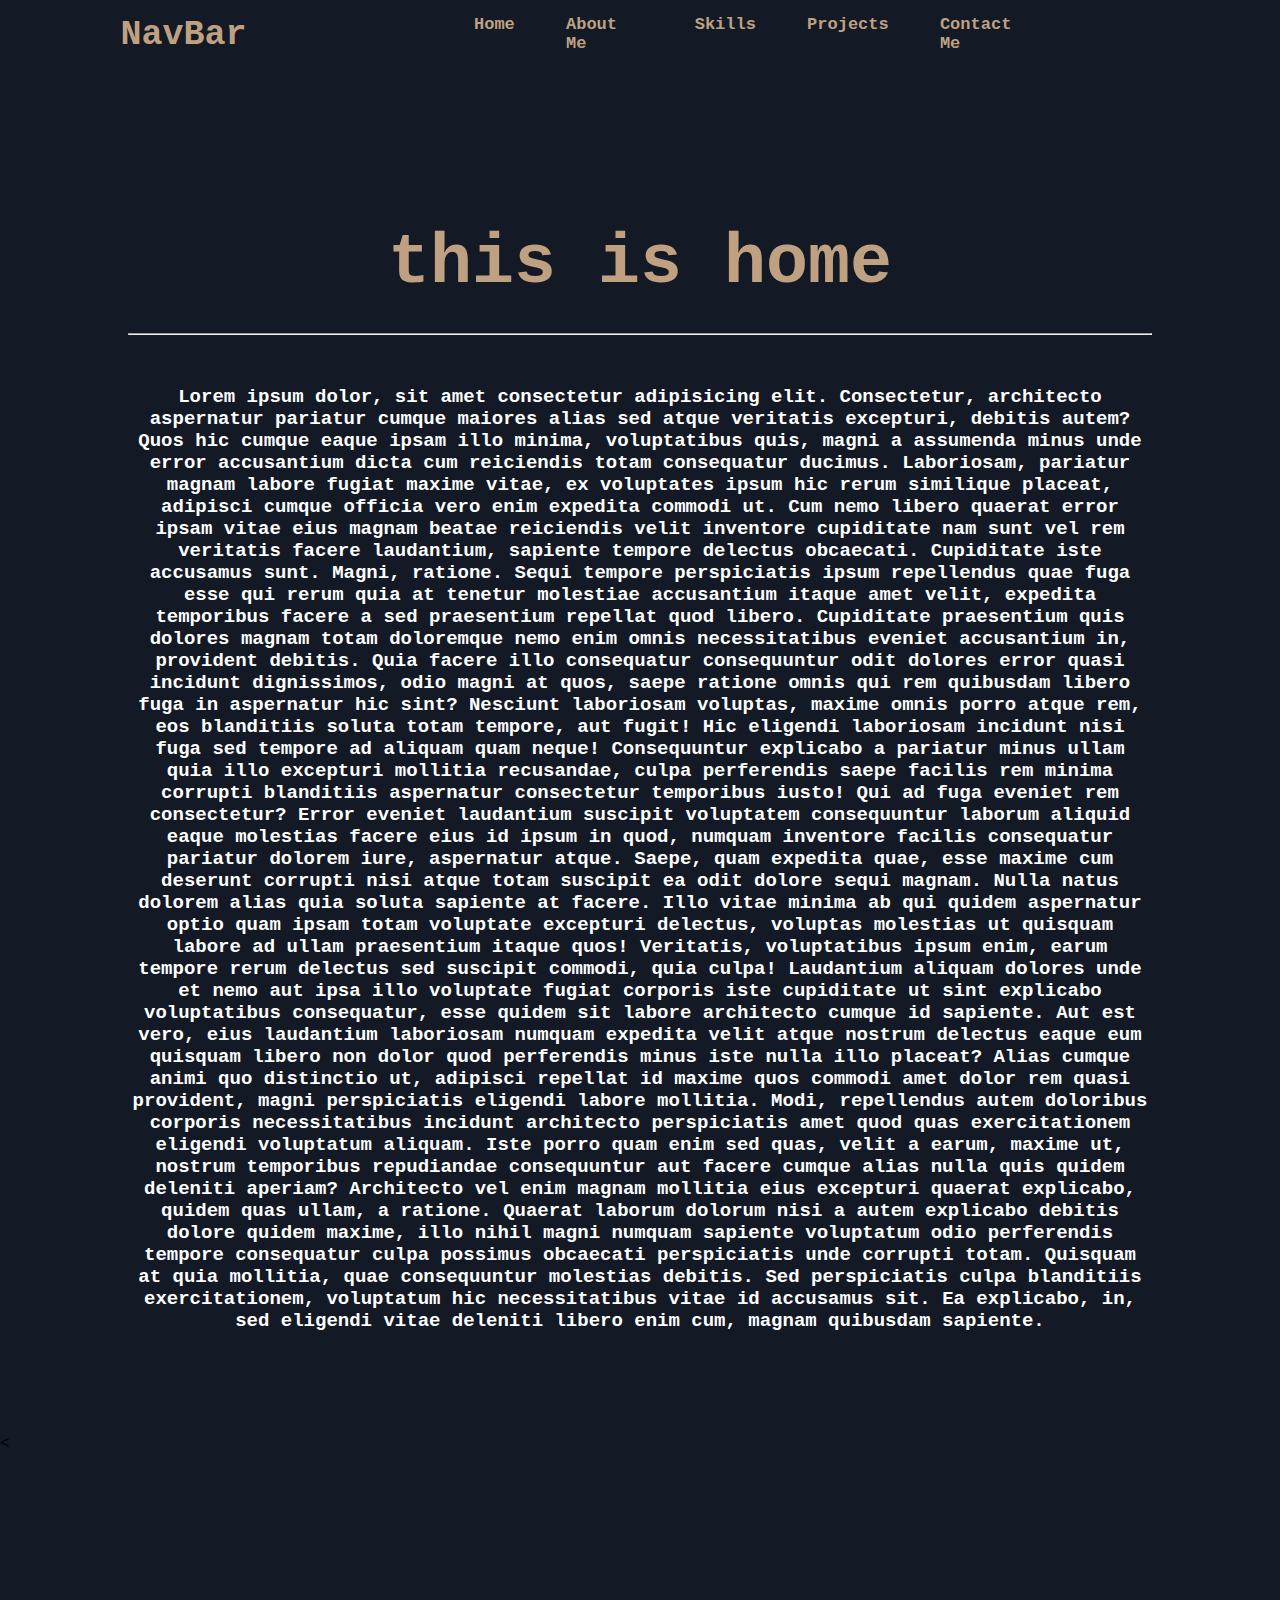
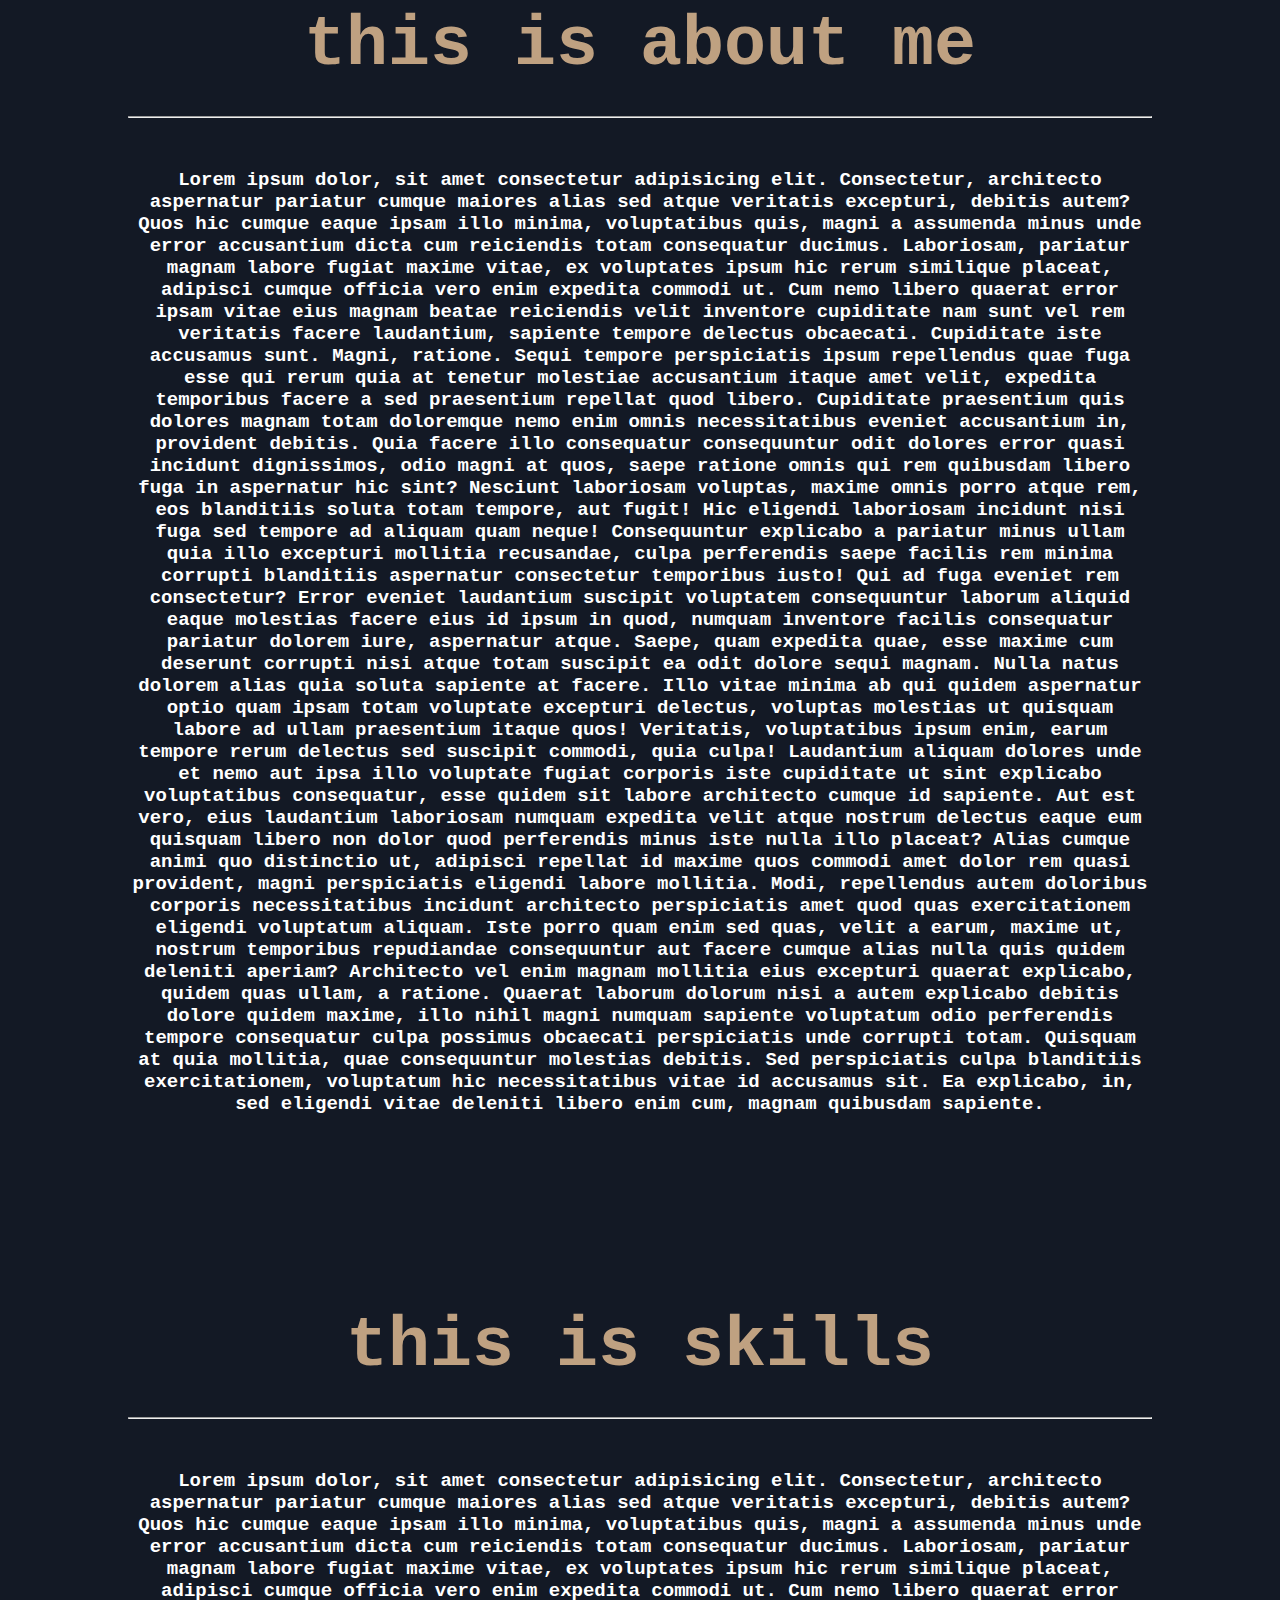
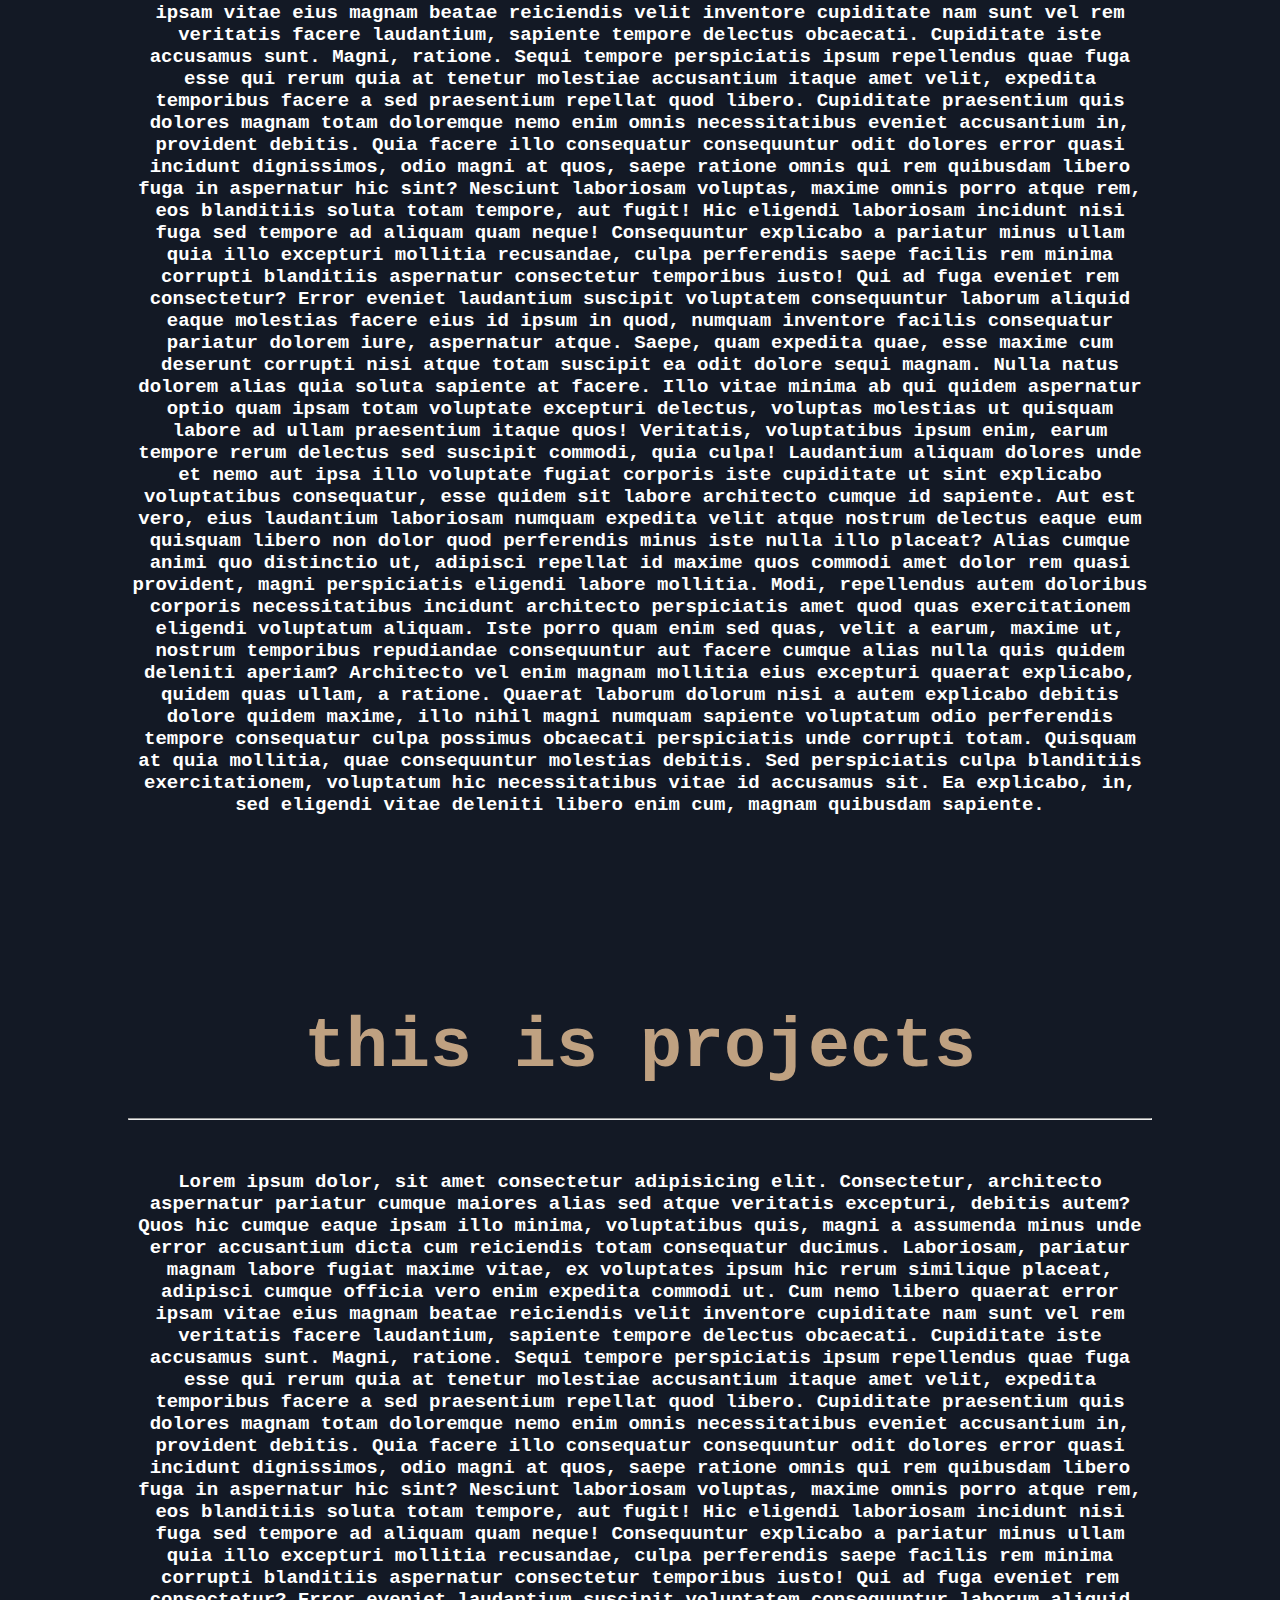
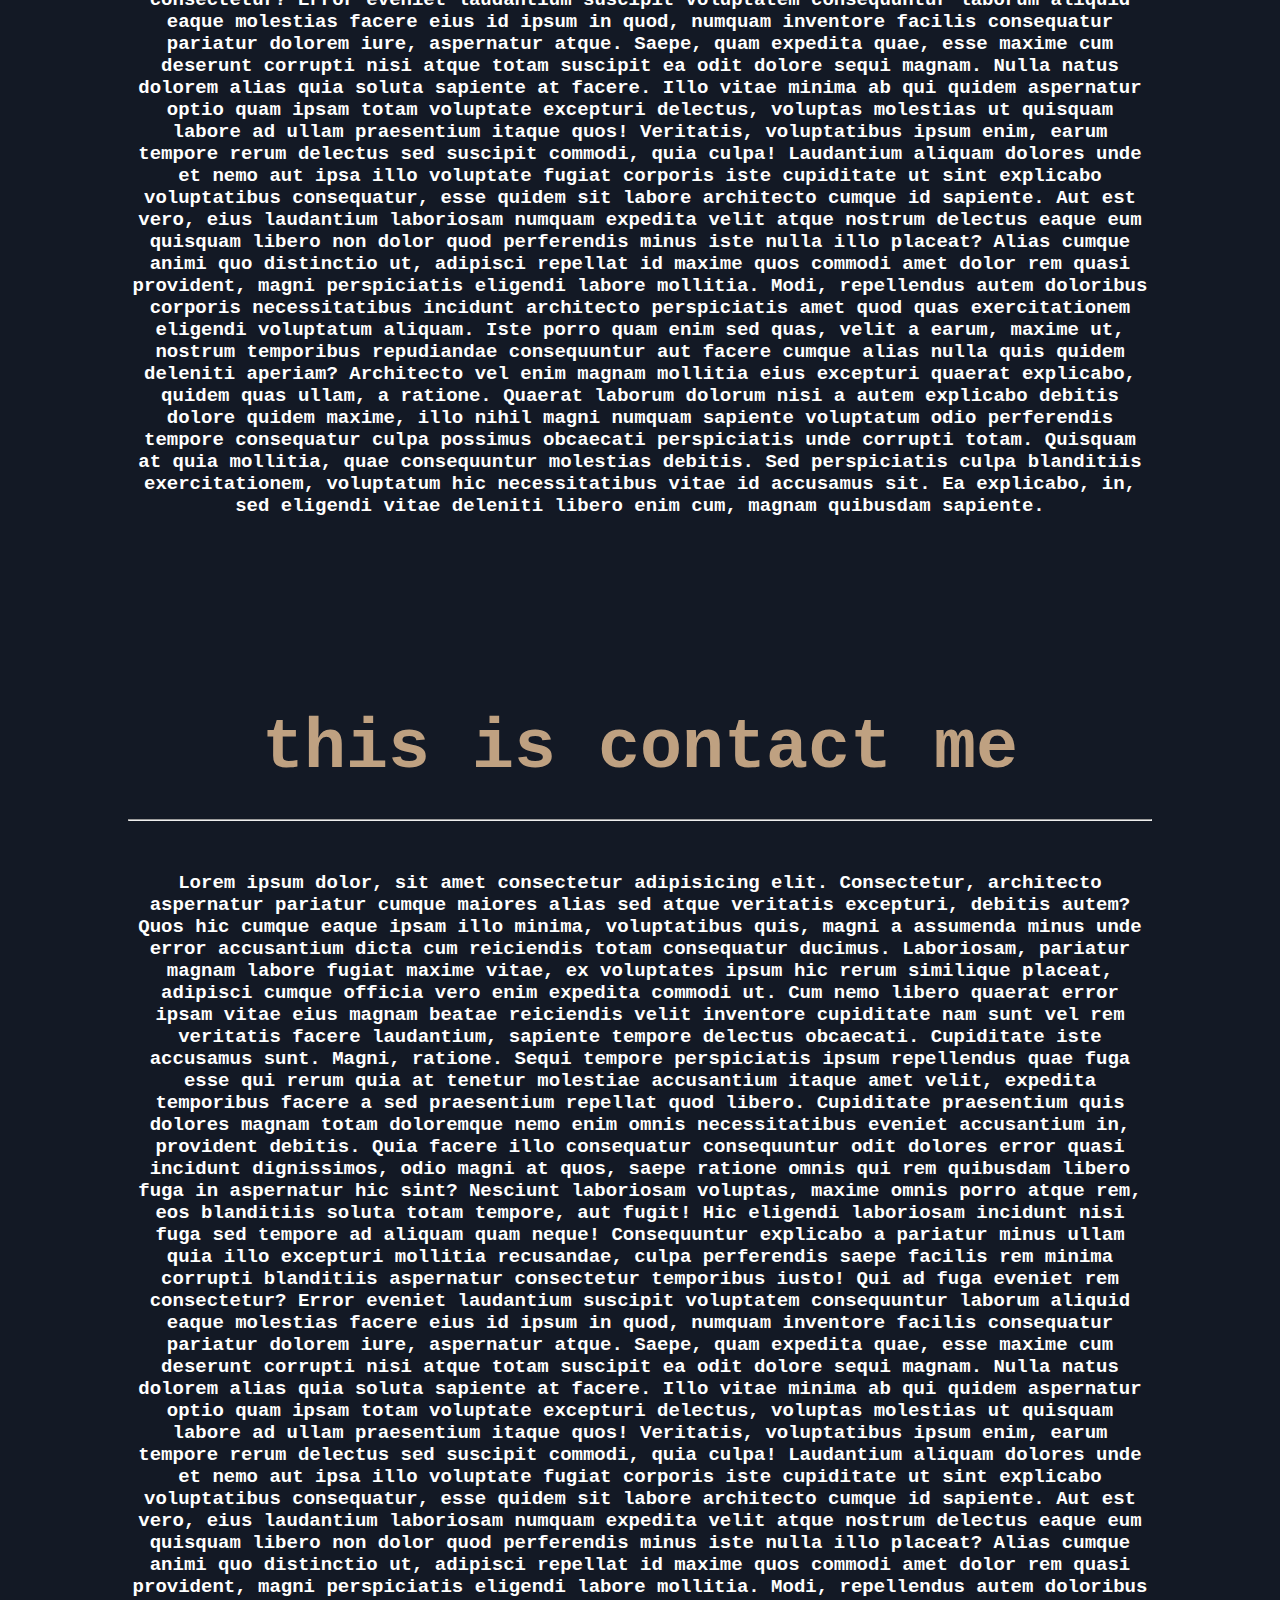
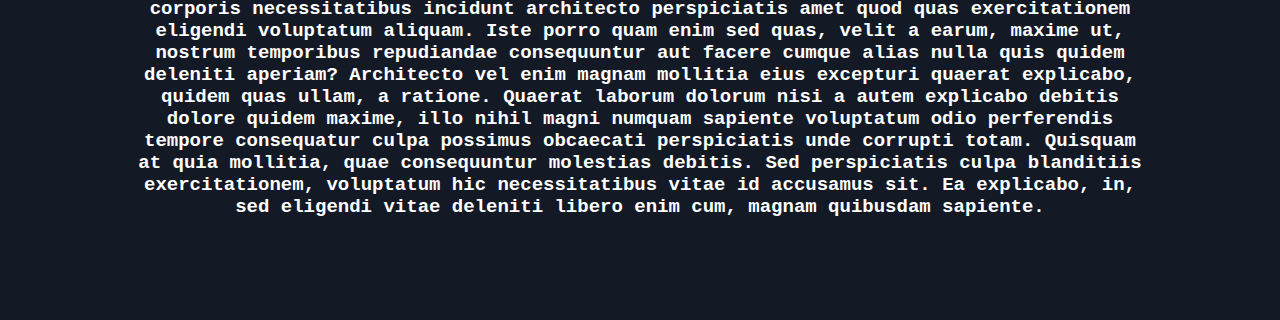
<file: responsive-SideBar/index.html>
<!DOCTYPE html>
<html lang="en">
<head>
    <meta charset="UTF-8">
    <meta http-equiv="X-UA-Compatible" content="IE=edge">
    <meta name="viewport" content="width=device-width, initial-scale=1.0">
    <title>Responsive SideBar</title>
    <link rel="stylesheet" href="style.css">
    <script src="logic.js"></script>
</head>
<body>
    <div id="container">
        <span id="threeBarsIcon" onclick="showDiv()">&#9776</span>
        <span id="navBarName">NavBar</span>
        <div id="secondDiv">
            <span id="crossIcon" onclick="closeDiv()">&#9932</span>
            <a href="#home" id="firstA" onclick="closeDiv()">Home</a>
            <a href="#aboutMe" onclick="closeDiv()">About Me</a>
            <a href="#skills" onclick="closeDiv()">Skills</a>
            <a href="#projects" onclick="closeDiv()">Projects</a>
            <a href="#contactMe" onclick="closeDiv()">Contact Me</a>
        </div>
    </div>

    <div id="home">
        <h1>this is home</h1>
        <hr>
        <p>
            Lorem ipsum dolor, sit amet consectetur adipisicing elit. Consectetur, architecto aspernatur pariatur cumque maiores alias sed atque veritatis excepturi, debitis autem? Quos hic cumque eaque ipsam illo minima, voluptatibus quis, magni a assumenda minus unde error accusantium dicta cum reiciendis totam consequatur ducimus. Laboriosam, pariatur magnam labore fugiat maxime vitae, ex voluptates ipsum hic rerum similique placeat, adipisci cumque officia vero enim expedita commodi ut. Cum nemo libero quaerat error ipsam vitae eius magnam beatae reiciendis velit inventore cupiditate nam sunt vel rem veritatis facere laudantium, sapiente tempore delectus obcaecati. Cupiditate iste accusamus sunt. Magni, ratione. Sequi tempore perspiciatis ipsum repellendus quae fuga esse qui rerum quia at tenetur molestiae accusantium itaque amet velit, expedita temporibus facere a sed praesentium repellat quod libero. Cupiditate praesentium quis dolores magnam totam doloremque nemo enim omnis necessitatibus eveniet accusantium in, provident debitis. Quia facere illo consequatur consequuntur odit dolores error quasi incidunt dignissimos, odio magni at quos, saepe ratione omnis qui rem quibusdam libero fuga in aspernatur hic sint? Nesciunt laboriosam voluptas, maxime omnis porro atque rem, eos blanditiis soluta totam tempore, aut fugit! Hic eligendi laboriosam incidunt nisi fuga sed tempore ad aliquam quam neque! Consequuntur explicabo a pariatur minus ullam quia illo excepturi mollitia recusandae, culpa perferendis saepe facilis rem minima corrupti blanditiis aspernatur consectetur temporibus iusto! Qui ad fuga eveniet rem consectetur? Error eveniet laudantium suscipit voluptatem consequuntur laborum aliquid eaque molestias facere eius id ipsum in quod, numquam inventore facilis consequatur pariatur dolorem iure, aspernatur atque. Saepe, quam expedita quae, esse maxime cum deserunt corrupti nisi atque totam suscipit ea odit dolore sequi magnam. Nulla natus dolorem alias quia soluta sapiente at facere. Illo vitae minima ab qui quidem aspernatur optio quam ipsam totam voluptate excepturi delectus, voluptas molestias ut quisquam labore ad ullam praesentium itaque quos! Veritatis, voluptatibus ipsum enim, earum tempore rerum delectus sed suscipit commodi, quia culpa! Laudantium aliquam dolores unde et nemo aut ipsa illo voluptate fugiat corporis iste cupiditate ut sint explicabo voluptatibus consequatur, esse quidem sit labore architecto cumque id sapiente. Aut est vero, eius laudantium laboriosam numquam expedita velit atque nostrum delectus eaque eum quisquam libero non dolor quod perferendis minus iste nulla illo placeat? Alias cumque animi quo distinctio ut, adipisci repellat id maxime quos commodi amet dolor rem quasi provident, magni perspiciatis eligendi labore mollitia. Modi, repellendus autem doloribus corporis necessitatibus incidunt architecto perspiciatis amet quod quas exercitationem eligendi voluptatum aliquam. Iste porro quam enim sed quas, velit a earum, maxime ut, nostrum temporibus repudiandae consequuntur aut facere cumque alias nulla quis quidem deleniti aperiam? Architecto vel enim magnam mollitia eius excepturi quaerat explicabo, quidem quas ullam, a ratione. Quaerat laborum dolorum nisi a autem explicabo debitis dolore quidem maxime, illo nihil magni numquam sapiente voluptatum odio perferendis tempore consequatur culpa possimus obcaecati perspiciatis unde corrupti totam. Quisquam at quia mollitia, quae consequuntur molestias debitis. Sed perspiciatis culpa blanditiis exercitationem, voluptatum hic necessitatibus vitae id accusamus sit. Ea explicabo, in, sed eligendi vitae deleniti libero enim cum, magnam quibusdam sapiente.
        </p>
    </div>
    <<div Id="aboutMe">
        <h1>this is about me</h1>
        <hr>
        <p>
            Lorem ipsum dolor, sit amet consectetur adipisicing elit. Consectetur, architecto aspernatur pariatur cumque maiores alias sed atque veritatis excepturi, debitis autem? Quos hic cumque eaque ipsam illo minima, voluptatibus quis, magni a assumenda minus unde error accusantium dicta cum reiciendis totam consequatur ducimus. Laboriosam, pariatur magnam labore fugiat maxime vitae, ex voluptates ipsum hic rerum similique placeat, adipisci cumque officia vero enim expedita commodi ut. Cum nemo libero quaerat error ipsam vitae eius magnam beatae reiciendis velit inventore cupiditate nam sunt vel rem veritatis facere laudantium, sapiente tempore delectus obcaecati. Cupiditate iste accusamus sunt. Magni, ratione. Sequi tempore perspiciatis ipsum repellendus quae fuga esse qui rerum quia at tenetur molestiae accusantium itaque amet velit, expedita temporibus facere a sed praesentium repellat quod libero. Cupiditate praesentium quis dolores magnam totam doloremque nemo enim omnis necessitatibus eveniet accusantium in, provident debitis. Quia facere illo consequatur consequuntur odit dolores error quasi incidunt dignissimos, odio magni at quos, saepe ratione omnis qui rem quibusdam libero fuga in aspernatur hic sint? Nesciunt laboriosam voluptas, maxime omnis porro atque rem, eos blanditiis soluta totam tempore, aut fugit! Hic eligendi laboriosam incidunt nisi fuga sed tempore ad aliquam quam neque! Consequuntur explicabo a pariatur minus ullam quia illo excepturi mollitia recusandae, culpa perferendis saepe facilis rem minima corrupti blanditiis aspernatur consectetur temporibus iusto! Qui ad fuga eveniet rem consectetur? Error eveniet laudantium suscipit voluptatem consequuntur laborum aliquid eaque molestias facere eius id ipsum in quod, numquam inventore facilis consequatur pariatur dolorem iure, aspernatur atque. Saepe, quam expedita quae, esse maxime cum deserunt corrupti nisi atque totam suscipit ea odit dolore sequi magnam. Nulla natus dolorem alias quia soluta sapiente at facere. Illo vitae minima ab qui quidem aspernatur optio quam ipsam totam voluptate excepturi delectus, voluptas molestias ut quisquam labore ad ullam praesentium itaque quos! Veritatis, voluptatibus ipsum enim, earum tempore rerum delectus sed suscipit commodi, quia culpa! Laudantium aliquam dolores unde et nemo aut ipsa illo voluptate fugiat corporis iste cupiditate ut sint explicabo voluptatibus consequatur, esse quidem sit labore architecto cumque id sapiente. Aut est vero, eius laudantium laboriosam numquam expedita velit atque nostrum delectus eaque eum quisquam libero non dolor quod perferendis minus iste nulla illo placeat? Alias cumque animi quo distinctio ut, adipisci repellat id maxime quos commodi amet dolor rem quasi provident, magni perspiciatis eligendi labore mollitia. Modi, repellendus autem doloribus corporis necessitatibus incidunt architecto perspiciatis amet quod quas exercitationem eligendi voluptatum aliquam. Iste porro quam enim sed quas, velit a earum, maxime ut, nostrum temporibus repudiandae consequuntur aut facere cumque alias nulla quis quidem deleniti aperiam? Architecto vel enim magnam mollitia eius excepturi quaerat explicabo, quidem quas ullam, a ratione. Quaerat laborum dolorum nisi a autem explicabo debitis dolore quidem maxime, illo nihil magni numquam sapiente voluptatum odio perferendis tempore consequatur culpa possimus obcaecati perspiciatis unde corrupti totam. Quisquam at quia mollitia, quae consequuntur molestias debitis. Sed perspiciatis culpa blanditiis exercitationem, voluptatum hic necessitatibus vitae id accusamus sit. Ea explicabo, in, sed eligendi vitae deleniti libero enim cum, magnam quibusdam sapiente.
        </p>
    </div>
    <div id="skills">
        <h1>this is skills</h1>
        <hr>
        <p>
            Lorem ipsum dolor, sit amet consectetur adipisicing elit. Consectetur, architecto aspernatur pariatur cumque maiores alias sed atque veritatis excepturi, debitis autem? Quos hic cumque eaque ipsam illo minima, voluptatibus quis, magni a assumenda minus unde error accusantium dicta cum reiciendis totam consequatur ducimus. Laboriosam, pariatur magnam labore fugiat maxime vitae, ex voluptates ipsum hic rerum similique placeat, adipisci cumque officia vero enim expedita commodi ut. Cum nemo libero quaerat error ipsam vitae eius magnam beatae reiciendis velit inventore cupiditate nam sunt vel rem veritatis facere laudantium, sapiente tempore delectus obcaecati. Cupiditate iste accusamus sunt. Magni, ratione. Sequi tempore perspiciatis ipsum repellendus quae fuga esse qui rerum quia at tenetur molestiae accusantium itaque amet velit, expedita temporibus facere a sed praesentium repellat quod libero. Cupiditate praesentium quis dolores magnam totam doloremque nemo enim omnis necessitatibus eveniet accusantium in, provident debitis. Quia facere illo consequatur consequuntur odit dolores error quasi incidunt dignissimos, odio magni at quos, saepe ratione omnis qui rem quibusdam libero fuga in aspernatur hic sint? Nesciunt laboriosam voluptas, maxime omnis porro atque rem, eos blanditiis soluta totam tempore, aut fugit! Hic eligendi laboriosam incidunt nisi fuga sed tempore ad aliquam quam neque! Consequuntur explicabo a pariatur minus ullam quia illo excepturi mollitia recusandae, culpa perferendis saepe facilis rem minima corrupti blanditiis aspernatur consectetur temporibus iusto! Qui ad fuga eveniet rem consectetur? Error eveniet laudantium suscipit voluptatem consequuntur laborum aliquid eaque molestias facere eius id ipsum in quod, numquam inventore facilis consequatur pariatur dolorem iure, aspernatur atque. Saepe, quam expedita quae, esse maxime cum deserunt corrupti nisi atque totam suscipit ea odit dolore sequi magnam. Nulla natus dolorem alias quia soluta sapiente at facere. Illo vitae minima ab qui quidem aspernatur optio quam ipsam totam voluptate excepturi delectus, voluptas molestias ut quisquam labore ad ullam praesentium itaque quos! Veritatis, voluptatibus ipsum enim, earum tempore rerum delectus sed suscipit commodi, quia culpa! Laudantium aliquam dolores unde et nemo aut ipsa illo voluptate fugiat corporis iste cupiditate ut sint explicabo voluptatibus consequatur, esse quidem sit labore architecto cumque id sapiente. Aut est vero, eius laudantium laboriosam numquam expedita velit atque nostrum delectus eaque eum quisquam libero non dolor quod perferendis minus iste nulla illo placeat? Alias cumque animi quo distinctio ut, adipisci repellat id maxime quos commodi amet dolor rem quasi provident, magni perspiciatis eligendi labore mollitia. Modi, repellendus autem doloribus corporis necessitatibus incidunt architecto perspiciatis amet quod quas exercitationem eligendi voluptatum aliquam. Iste porro quam enim sed quas, velit a earum, maxime ut, nostrum temporibus repudiandae consequuntur aut facere cumque alias nulla quis quidem deleniti aperiam? Architecto vel enim magnam mollitia eius excepturi quaerat explicabo, quidem quas ullam, a ratione. Quaerat laborum dolorum nisi a autem explicabo debitis dolore quidem maxime, illo nihil magni numquam sapiente voluptatum odio perferendis tempore consequatur culpa possimus obcaecati perspiciatis unde corrupti totam. Quisquam at quia mollitia, quae consequuntur molestias debitis. Sed perspiciatis culpa blanditiis exercitationem, voluptatum hic necessitatibus vitae id accusamus sit. Ea explicabo, in, sed eligendi vitae deleniti libero enim cum, magnam quibusdam sapiente.
        </p>
    </div>
    <div id="projects">
        <h1>this is projects</h1>
        <hr>
        <p>
            Lorem ipsum dolor, sit amet consectetur adipisicing elit. Consectetur, architecto aspernatur pariatur cumque maiores alias sed atque veritatis excepturi, debitis autem? Quos hic cumque eaque ipsam illo minima, voluptatibus quis, magni a assumenda minus unde error accusantium dicta cum reiciendis totam consequatur ducimus. Laboriosam, pariatur magnam labore fugiat maxime vitae, ex voluptates ipsum hic rerum similique placeat, adipisci cumque officia vero enim expedita commodi ut. Cum nemo libero quaerat error ipsam vitae eius magnam beatae reiciendis velit inventore cupiditate nam sunt vel rem veritatis facere laudantium, sapiente tempore delectus obcaecati. Cupiditate iste accusamus sunt. Magni, ratione. Sequi tempore perspiciatis ipsum repellendus quae fuga esse qui rerum quia at tenetur molestiae accusantium itaque amet velit, expedita temporibus facere a sed praesentium repellat quod libero. Cupiditate praesentium quis dolores magnam totam doloremque nemo enim omnis necessitatibus eveniet accusantium in, provident debitis. Quia facere illo consequatur consequuntur odit dolores error quasi incidunt dignissimos, odio magni at quos, saepe ratione omnis qui rem quibusdam libero fuga in aspernatur hic sint? Nesciunt laboriosam voluptas, maxime omnis porro atque rem, eos blanditiis soluta totam tempore, aut fugit! Hic eligendi laboriosam incidunt nisi fuga sed tempore ad aliquam quam neque! Consequuntur explicabo a pariatur minus ullam quia illo excepturi mollitia recusandae, culpa perferendis saepe facilis rem minima corrupti blanditiis aspernatur consectetur temporibus iusto! Qui ad fuga eveniet rem consectetur? Error eveniet laudantium suscipit voluptatem consequuntur laborum aliquid eaque molestias facere eius id ipsum in quod, numquam inventore facilis consequatur pariatur dolorem iure, aspernatur atque. Saepe, quam expedita quae, esse maxime cum deserunt corrupti nisi atque totam suscipit ea odit dolore sequi magnam. Nulla natus dolorem alias quia soluta sapiente at facere. Illo vitae minima ab qui quidem aspernatur optio quam ipsam totam voluptate excepturi delectus, voluptas molestias ut quisquam labore ad ullam praesentium itaque quos! Veritatis, voluptatibus ipsum enim, earum tempore rerum delectus sed suscipit commodi, quia culpa! Laudantium aliquam dolores unde et nemo aut ipsa illo voluptate fugiat corporis iste cupiditate ut sint explicabo voluptatibus consequatur, esse quidem sit labore architecto cumque id sapiente. Aut est vero, eius laudantium laboriosam numquam expedita velit atque nostrum delectus eaque eum quisquam libero non dolor quod perferendis minus iste nulla illo placeat? Alias cumque animi quo distinctio ut, adipisci repellat id maxime quos commodi amet dolor rem quasi provident, magni perspiciatis eligendi labore mollitia. Modi, repellendus autem doloribus corporis necessitatibus incidunt architecto perspiciatis amet quod quas exercitationem eligendi voluptatum aliquam. Iste porro quam enim sed quas, velit a earum, maxime ut, nostrum temporibus repudiandae consequuntur aut facere cumque alias nulla quis quidem deleniti aperiam? Architecto vel enim magnam mollitia eius excepturi quaerat explicabo, quidem quas ullam, a ratione. Quaerat laborum dolorum nisi a autem explicabo debitis dolore quidem maxime, illo nihil magni numquam sapiente voluptatum odio perferendis tempore consequatur culpa possimus obcaecati perspiciatis unde corrupti totam. Quisquam at quia mollitia, quae consequuntur molestias debitis. Sed perspiciatis culpa blanditiis exercitationem, voluptatum hic necessitatibus vitae id accusamus sit. Ea explicabo, in, sed eligendi vitae deleniti libero enim cum, magnam quibusdam sapiente.
        </p>
    </div>
    <div id="contactMe">
        <h1>this is contact me</h1>
        <hr>
        <p>
            Lorem ipsum dolor, sit amet consectetur adipisicing elit. Consectetur, architecto aspernatur pariatur cumque maiores alias sed atque veritatis excepturi, debitis autem? Quos hic cumque eaque ipsam illo minima, voluptatibus quis, magni a assumenda minus unde error accusantium dicta cum reiciendis totam consequatur ducimus. Laboriosam, pariatur magnam labore fugiat maxime vitae, ex voluptates ipsum hic rerum similique placeat, adipisci cumque officia vero enim expedita commodi ut. Cum nemo libero quaerat error ipsam vitae eius magnam beatae reiciendis velit inventore cupiditate nam sunt vel rem veritatis facere laudantium, sapiente tempore delectus obcaecati. Cupiditate iste accusamus sunt. Magni, ratione. Sequi tempore perspiciatis ipsum repellendus quae fuga esse qui rerum quia at tenetur molestiae accusantium itaque amet velit, expedita temporibus facere a sed praesentium repellat quod libero. Cupiditate praesentium quis dolores magnam totam doloremque nemo enim omnis necessitatibus eveniet accusantium in, provident debitis. Quia facere illo consequatur consequuntur odit dolores error quasi incidunt dignissimos, odio magni at quos, saepe ratione omnis qui rem quibusdam libero fuga in aspernatur hic sint? Nesciunt laboriosam voluptas, maxime omnis porro atque rem, eos blanditiis soluta totam tempore, aut fugit! Hic eligendi laboriosam incidunt nisi fuga sed tempore ad aliquam quam neque! Consequuntur explicabo a pariatur minus ullam quia illo excepturi mollitia recusandae, culpa perferendis saepe facilis rem minima corrupti blanditiis aspernatur consectetur temporibus iusto! Qui ad fuga eveniet rem consectetur? Error eveniet laudantium suscipit voluptatem consequuntur laborum aliquid eaque molestias facere eius id ipsum in quod, numquam inventore facilis consequatur pariatur dolorem iure, aspernatur atque. Saepe, quam expedita quae, esse maxime cum deserunt corrupti nisi atque totam suscipit ea odit dolore sequi magnam. Nulla natus dolorem alias quia soluta sapiente at facere. Illo vitae minima ab qui quidem aspernatur optio quam ipsam totam voluptate excepturi delectus, voluptas molestias ut quisquam labore ad ullam praesentium itaque quos! Veritatis, voluptatibus ipsum enim, earum tempore rerum delectus sed suscipit commodi, quia culpa! Laudantium aliquam dolores unde et nemo aut ipsa illo voluptate fugiat corporis iste cupiditate ut sint explicabo voluptatibus consequatur, esse quidem sit labore architecto cumque id sapiente. Aut est vero, eius laudantium laboriosam numquam expedita velit atque nostrum delectus eaque eum quisquam libero non dolor quod perferendis minus iste nulla illo placeat? Alias cumque animi quo distinctio ut, adipisci repellat id maxime quos commodi amet dolor rem quasi provident, magni perspiciatis eligendi labore mollitia. Modi, repellendus autem doloribus corporis necessitatibus incidunt architecto perspiciatis amet quod quas exercitationem eligendi voluptatum aliquam. Iste porro quam enim sed quas, velit a earum, maxime ut, nostrum temporibus repudiandae consequuntur aut facere cumque alias nulla quis quidem deleniti aperiam? Architecto vel enim magnam mollitia eius excepturi quaerat explicabo, quidem quas ullam, a ratione. Quaerat laborum dolorum nisi a autem explicabo debitis dolore quidem maxime, illo nihil magni numquam sapiente voluptatum odio perferendis tempore consequatur culpa possimus obcaecati perspiciatis unde corrupti totam. Quisquam at quia mollitia, quae consequuntur molestias debitis. Sed perspiciatis culpa blanditiis exercitationem, voluptatum hic necessitatibus vitae id accusamus sit. Ea explicabo, in, sed eligendi vitae deleniti libero enim cum, magnam quibusdam sapiente.
        </p>
    </div> 

</body>
</html>
</file>
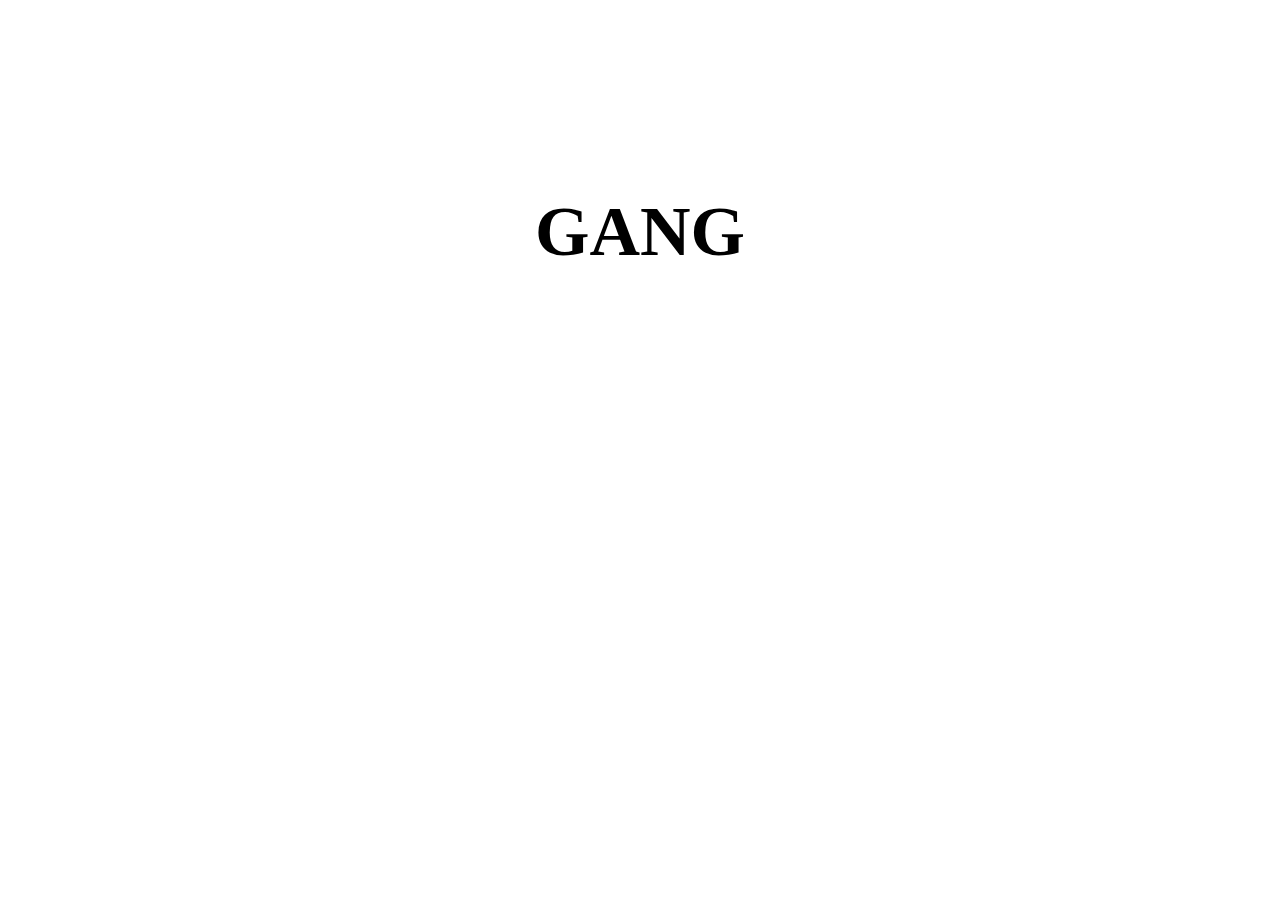
<file: Auto-Typing-Effect/Auto-Type.html>
<!DOCTYPE html>
<html lang="en">
<head>
    <meta charset="UTF-8">
    <meta http-equiv="X-UA-Compatible" content="IE=edge">
    <meta name="viewport" content="width=device-width, initial-scale=1.0">
    <title>Document</title>
    <link rel="stylesheet" href="style.css">
</head>
<body>
    <h1 class="main_heading"></h1>
    <script src="logic.js"></script>
</body>
</html>
</file>
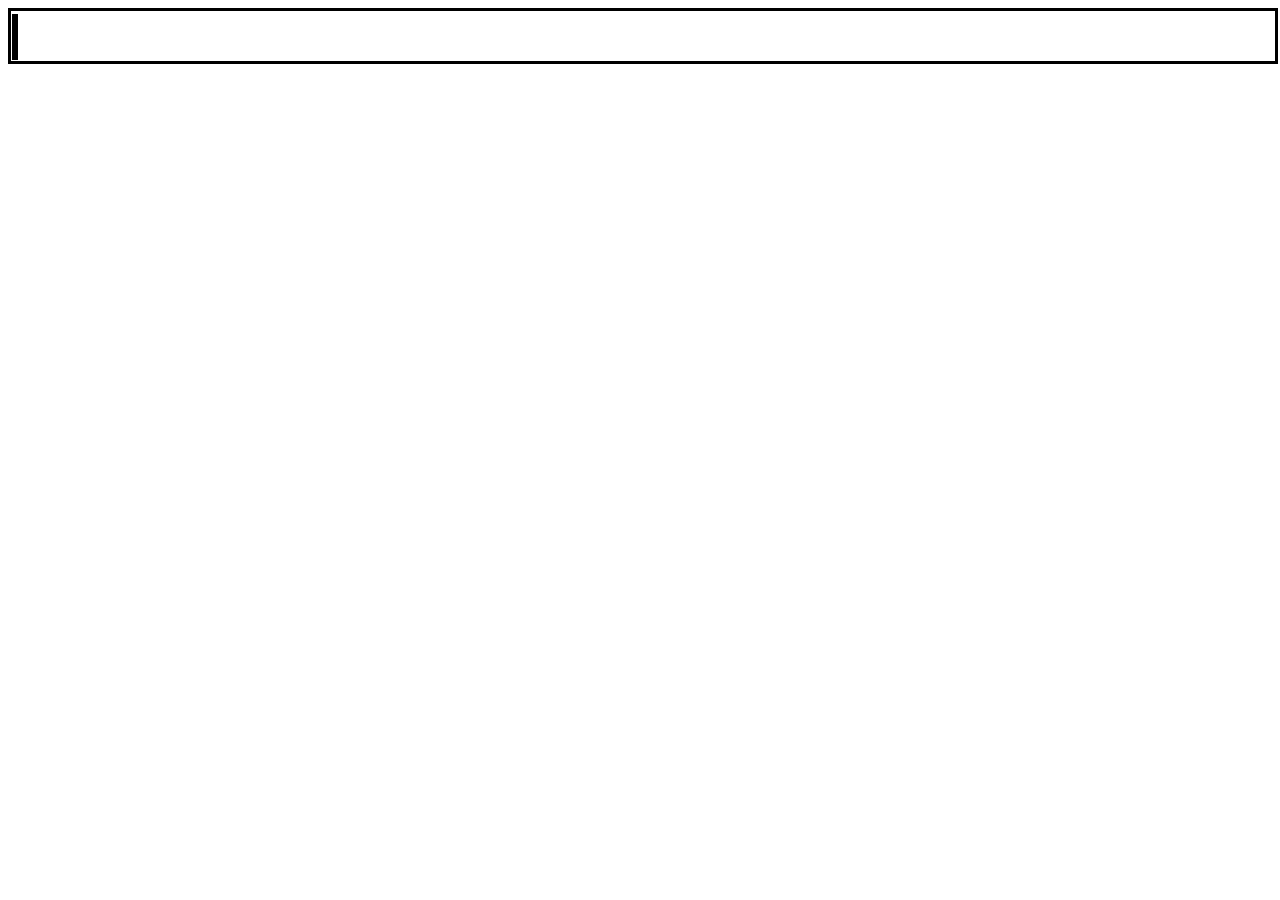
<file: Download-Loader/Download-Loader.html>
<!DOCTYPE html>
<html lang="en">
<head>
    <meta charset="UTF-8">
    <meta http-equiv="X-UA-Compatible" content="IE=edge">
    <meta name="viewport" content="width=device-width, initial-scale=1.0">
    <title>Document</title>
    <link rel="stylesheet" href="style.css">
</head>
<body>
    <div>
        <div id="one"></div>
    </div>
</body>
</html>
</file>
<file: responsive-SideBar/style.css>
*{
    margin: 0px;
    padding: 0px;
}

body{
    font-family: Arial, sans-serif;
    background-color: rgb(19, 25, 37);
    font-family: 'Courier New', Courier, monospace;
}

#container{
    background-color: rgb(19, 25, 37);
    margin: 0% auto;
    height: 70px;
    width: 100%;
    color: #BFA181;
    display: flex;
    position: fixed;
    z-index: -1;
}

#container #threeBarsIcon{
    font-weight: bolder;
    font-size: 35px;
    margin: auto 3.5%;
    opacity: 0;
}

#container #navBarName{
    font-weight: bolder;
    font-size: 35px;
    margin: auto 3%;
}

#container #secondDiv{
    width: 100%;
    height: auto;
    display: flex;
    margin: .3% auto;
    position: none;
    background-color: rgb(19, 25, 37);
    transition: right 2s;
    position: fixed;
    font-weight: bolder;
}

#secondDiv span{
    font-weight: bolder;
    color: #BFA181;
    font-size: 35px;
    margin: 1% auto;
}

#secondDiv a{
    text-decoration: none;
    padding: 1.8% 4%;
    font-size: 17px;
    margin: .3% auto;
    border-radius: 5px;
    color: #BFA181;
    transition: background 1s;
}

#secondDiv #crossIcon{
    opacity: 0;
    color: #BFA181;
    font-weight: bolder;
}

#secondDiv a:hover{
    background-color: #BFA181;
    color: white;
}

#home, #aboutMe, #skills, #projects, #contactMe{
    position: none;
    top: 70px;
    margin: 5% 7%;
    width: 80%;
    height: auto;
    padding: 3%;
    font-weight: bolder;
    text-align: center;
    color: white;
}

#home h1, #aboutMe h1, #skills h1, #projects h1, #contactMe h1{
    font-size: 70px;
    font-weight: bolder;
    color: #BFA181;
    margin-top: 5%;
}

#home hr, #aboutMe hr, #skills hr, #projects hr, #contactMe hr{
    margin-top: 3%;
}

#home p, #aboutMe p, #skills p, #projects p, #contactMe p{
    font-size: 19px;
    font-weight: bolder;
    margin-top: 5%;
}


/* ------------------ for mobile screens -------------------- */

@media(min-width: 300px){
    #container{
        background-color: rgb(19, 25, 37);
        display: flex;
        position: initial;
    }

    #container #secondDiv{
        display: flex;
        flex-direction: column;
        width: 100%;
        height: 99.8vh;
        right: 100%;
    }

    #secondDiv a{
        margin-top: 12%;
    }

    #secondDiv #firstA{
        margin-top: 15%;
    }

    #secondDiv #firstButton{
        margin-top: 12%;
    }

    #secondDiv #crossIcon{
        margin-top: 5%;
        opacity: 1;
        font-size: 55px;
    }

    #container #threeBarsIcon{
        opacity: 1;
    }

    #container #navBarName{
        margin: auto 3%;
        margin-left: 10%;
    }

    #home h1, #aboutMe h1, #skills h1, #projects h1, #contactMe h1{
        font-size: 26px;
        font-weight: bolder;
    }
}

/* ------------------ for tablet screens -------------------- */

@media(min-width: 550px){
    #container{
        background-color: rgb(19, 25, 37);
        display: flex;
        position: initial;
    }

    #container #secondDiv{
        display: flex;
        flex-direction: column;
        width: 100%;
        height: 99.8vh;
        right: 100%;
    }

    #secondDiv a{
        margin-top: 12%;
    }

    #secondDiv #firstA{
        margin-top: 15%;
    }

    #secondDiv #firstButton{
        margin-top: 8%;
    }

    #secondDiv #crossIcon{
        margin-top: 5%;
        opacity: 1;
        font-size: 65px;
    }

    #container #threeBarsIcon{
        opacity: 1;
    }

    #container #navBarName{
        margin: auto 3%;
        margin-left: 14%;
    }

    #home h1, #aboutMe h1, #skills h1, #projects h1, #contactMe h1{
        font-size: 35px;
        font-weight: bolder;
    }
}

/* ------------------ for laptop screens -------------------- */

@media(min-width: 900px){
    #container{
        background-color: rgb(19, 25, 37);
        /* position: static; */
        position: initial;
    }

    #container #secondDiv{
        display: flex;
        flex-direction: row;
        width: 50%;
        height: auto;
        right: 0%;
        margin-right: 17%;
        /* position: static; */
        position: initial;
    }

    #secondDiv a{
        margin-top: 0%;
    }

    #secondDiv #firstA{
        margin-top: 0%;
    }

    #secondDiv #firstButton{
        margin-top: .8%;
    }

    #secondDiv #crossIcon{
        margin-top: 0%;
        opacity: 0;
        font-size: 35px;
    }

    #container #threeBarsIcon{
        opacity: 0;
    }

    #container #navBarName{
        margin: auto 0%;
    }

    #home h1, #aboutMe h1, #skills h1, #projects h1, #contactMe h1{
        font-size: 70px;
        font-weight: bolder;
    }
}
</file>
<file: Auto-Typing-Effect/style.css>
* {
  margin: 0;
}
.main_heading {
  font-size: 70px;
  margin-top: 15%;
  text-align: center;
  text-transform: uppercase;
  font-weight: bold;
}

@media (min-width: 100px) {
  .main_heading {
    font-size: 10px;
  }
}

@media (min-width: 600px) {
  .main_heading {
    font-size: 25px;
  }
}

@media (min-width: 768px) {
  .main_heading {
    font-size: 40px;
  }
}

@media (min-width: 992px) {
  .main_heading {
    font-size: 70px;
  }
}

@media (min-width: 1200px) {
  .main_heading {
    font-size: 70px;
  }
}
</file>
<file: Download-Loader/style.css>
div {
  width: 100%;
  height: 50px;
  border: 3px solid black;
}

#one {
  margin: auto;
  margin-left: 1px;
  width: 0%;
  height: 40px;
  margin-top: 3px;
  background-color: green;
  animation-name: loader;
  animation-iteration-count: infinite;
  animation-duration: 30s;
}

@keyframes loader {
  0% {
    width: 0%;
    background-color: white;
  }
  20% {
    width: 20%;
    background-color: green;
  }
  40% {
    width: 40%;
    background-color: red;
  }
  60% {
    width: 60%;
    background-color: blue;
  }
  80% {
    width: 80%;
    background-color: yellow;
  }
  99.5% {
    width: 99.5%;
    background-color: black;
  }
}
</file>
